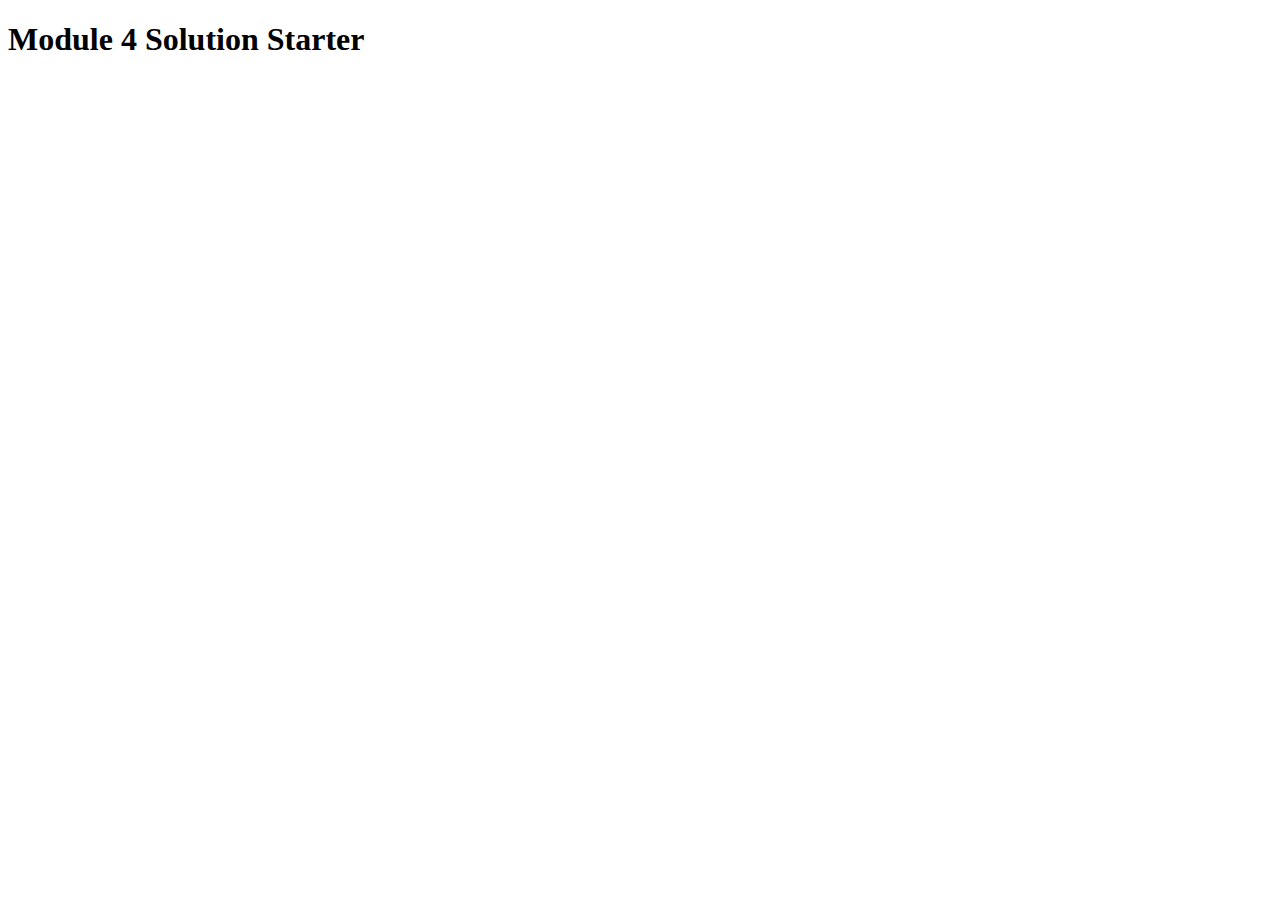
<file: module4-solution/index.html>
<!DOCTYPE html>
<html>
<head>
  <meta charset="utf-8">
  <title>Module 4 Solution Starter</title>
  <script>
    var names = []; // DO NOT REMOVE
  </script>
  <script src="SpeakHello.js"></script>
  <script src="SpeakGoodBye.js"></script>
  <script src="script.js"></script>
</head>
<body>
  <h1>Module 4 Solution Starter</h1>
</body>
</html>
</file>
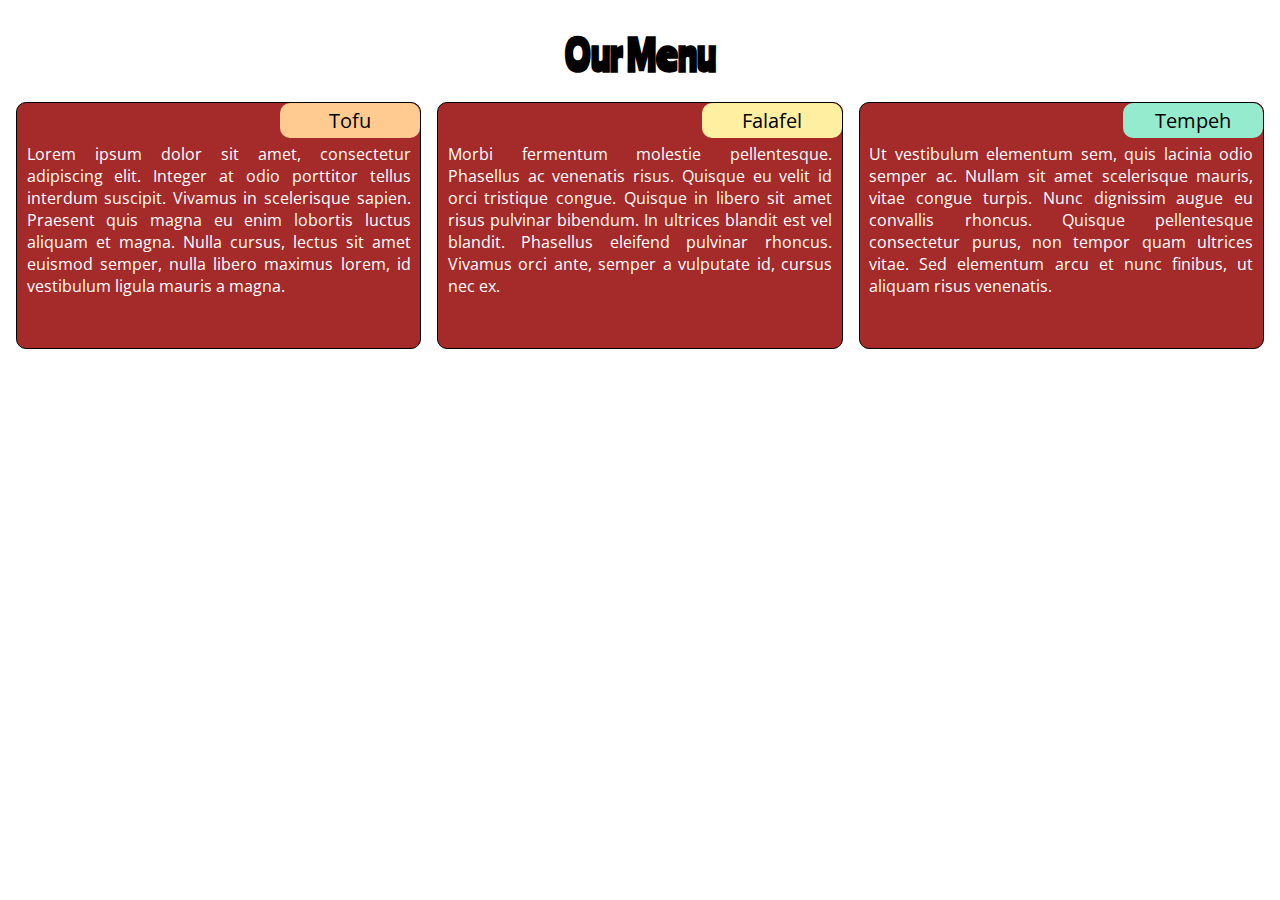
<file: module2-solution/module2-solution.html>
<!DOCTYPE html>
<html>
<head>
<meta charset="utf-8">
<meta name="viewport" content="width=device-width, initial-scale=1">
	<title>Solution to Module 2</title>
<link rel="stylesheet" type="text/css" href="module2-solution.css">
<link rel="preconnect" href="https://fonts.gstatic.com">
<link href="https://fonts.googleapis.com/css2?family=Open+Sans&family=Ranchers&display=swap" rel="stylesheet">
</head>
<body>
	<h1>Our Menu</h1>
<div class="row">
	<div class="col-lg-4 col-md-6 col-sm-12 container">
		<div class="text"><div class="food chicken">Tofu</div>
		Lorem ipsum dolor sit amet, consectetur adipiscing elit. Integer at odio porttitor tellus interdum suscipit. Vivamus in scelerisque sapien. Praesent quis magna eu enim lobortis luctus aliquam et magna. Nulla cursus, lectus sit amet euismod semper, nulla libero maximus lorem, id vestibulum ligula mauris a magna. </div></div>
	<div class="col-lg-4 col-md-6 col-sm-12 container">
		<div class="text"><div class="food beef">Falafel</div>
		Morbi fermentum molestie pellentesque. Phasellus ac venenatis risus. Quisque eu velit id orci tristique congue. Quisque in libero sit amet risus pulvinar bibendum. In ultrices blandit est vel blandit. Phasellus eleifend pulvinar rhoncus. Vivamus orci ante, semper a vulputate id, cursus nec ex.</div></div>
	<div class="col-lg-4 col-md-12 col-sm-12 container">
		<div class="text lastone"><div class="food sushi">Tempeh</div>
		Ut vestibulum elementum sem, quis lacinia odio semper ac. Nullam sit amet scelerisque mauris, vitae congue turpis. Nunc dignissim augue eu convallis rhoncus. Quisque pellentesque consectetur purus, non tempor quam ultrices vitae. Sed elementum arcu et nunc finibus, ut aliquam risus venenatis.</div></div>
</div>
</body>
</html>
</file>
<file: module2-solution/module2-solution.css>
* {
	box-sizing: border-box;
}

body {
	background-color: white;
}

h1 {
	color: black;
	text-align: center;
	margin-bottom: 0.5em;
	font-family: 'Ranchers', cursive;
	font-size: 42px;
}

.row{
	width: 100%;
}

.text {
	border: 1px solid black;
	background-color: #A52A2A;
	height: 95%;
	margin-right: 0.5em;
	margin-left: 0.5em;
	font-family: 'Open Sans', sans-serif;
	color: white;
	text-align: justify;
	position: relative;
	padding: 2.5em 0.6em 0.6em 0.6em;
	border-radius: 10px;
	font-size: 16px;
}

.food {
	position: absolute;
	top: 0;
	right: 0;
	width: 7em;
	padding-top: 0.2em;
	padding-bottom: 0.2em;
	border-radius: 10px;
	color: black;
	text-align: center;
	font-size: 20px;
}

.chicken {
	background-color: #ffcb91;
}

.beef{
	background-color: #ffefa1;
}

.sushi {
	background-color: #94ebcd;
}
.container {
	margin-bottom: 0.25em;
}

@media (min-width: 992px) {
	.col-lg-4 {
	float: left;
	height: 260px;
	}
	.col-lg-4 {
		width: 33.33%;
	}
}

@media (min-width: 768px) and (max-width: 991px) {
	.col-md-6, .col.md-12 {
		height: 260px;
		}
		.col-md-6 {
			float: left;
			width: 50%;
		}
		.col-md-12{
			float: left;
			width: 100%;
			height: 250px;
		}
}


@media (max-width: 767px) {
	.col-sm-12 {
		float: left;
		height: 260px;
		}
		.col-md-12{
			width: 100%;
		}
}
</file>
